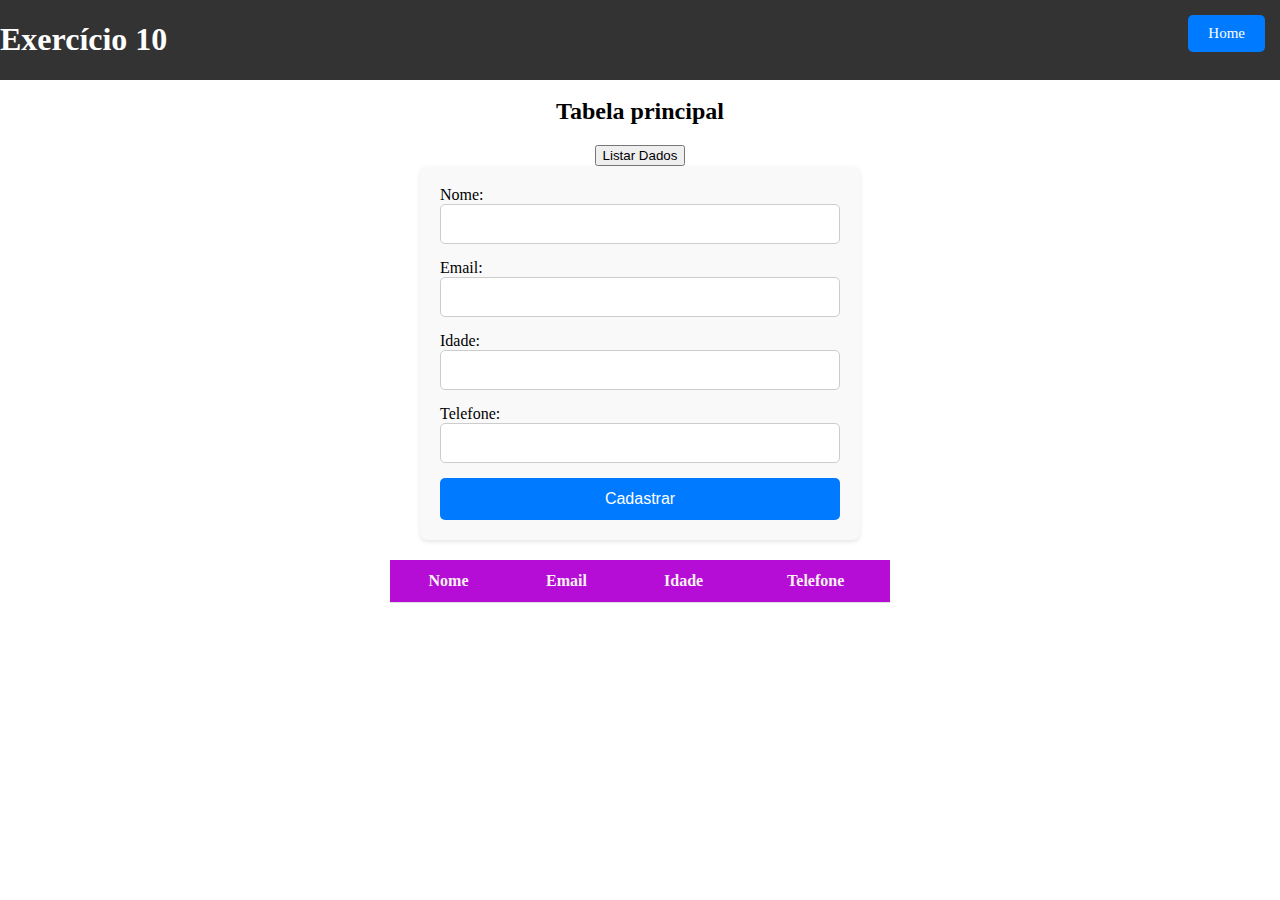
<file: exercicio10.html>
<!DOCTYPE html>
<html lang="en">
<head>
    <meta charset="UTF-8">
    <meta name="viewport" content="width=device-width, initial-scale=1.0">
    <link rel="stylesheet" href="tabela.css">
    <link rel="stylesheet" href="styles.css">
    <title>Exercício 10</title>
</head>
<body>
    <header>
        <h1>Exercício 10</h1>
        <nav>
            <li><a class="btn-title" href="index.html">Home</a></li>
        </nav>
    </header>
    <section id="conteudo">
        <h2>Tabela principal</h2>
            <section>
                <button onclick="listarDados()">Listar Dados</button>
            </section>

            <form id="formCadastro">
                <label for="nome">Nome:</label>
                <input type="text" id="nome" required>
        
                <label for="email">Email:</label>
                <input type="email" id="email" required>
        
                <label for="idade">Idade:</label>
                <input type="number" id="idade" required>
        
                <label for="telefone">Telefone:</label>
                <input type="text" id="telefone" required>
        
                <button type="button" onclick="cadastrarDado()">Cadastrar</button>
            </form>

            <table id="dadosTabela">
                <thead>
                    <tr>
                        <th>Nome</th>
                        <th>Email</th>
                        <th>Idade</th>
                        <th>Telefone</th>
                    </tr>
                </thead>
                <tbody>

                </tbody>
            </table>
    </section>
</body>
<script>
    function listarDados() {
        fetch("http://demo3298209.mockable.io/exercicio10")
            .then(response => response.json())
            .then(data => {
                let corpoTabela = document.querySelector("#dadosTabela tbody");
                corpoTabela.innerHTML = "";

                data.forEach(user => {
                    let linha = document.createElement("tr");

                    linha.innerHTML = `
                    <td>${user.nome}</td>
                    <td>${user.email}</td>
                    <td>${user.idade}</td>
                    <td>${user.telefone}</td>
                `;

                    corpoTabela.appendChild(linha);
                });
            })
            .catch(error => console.error("Erro ao buscar os dados:", error));
    }

    function cadastrarDado() {
    const nome = document.getElementById("nome").value;
    const email = document.getElementById("email").value;
    const idade = document.getElementById("idade").value;
    const telefone = document.getElementById("telefone").value;

    if (!nome || !email || !idade || !telefone) {
        alert("Por favor, preencha todos os campos.");
        return; 
    }

    const novoDado = {
        nome: nome,
        email: email,
        idade: idade,
        telefone: telefone
    };

    fetch("http://demo3298209.mockable.io/exercicio10", {
        method: "POST",
        headers: {
            "Content-Type": "application/json"
        },
        body: JSON.stringify(novoDado)
    })
    .then(response => {
        if (response.ok) { 
            return response.json();
        } else {
            throw new Error("Erro ao cadastrar o dado.");
        }
    })
    .then(data => {
        console.log("Dado cadastrado com sucesso:", data);
        alert("Dado cadastrado com sucesso!");

        document.getElementById("formCadastro").reset();

        adicionarDadoNaTabela(novoDado);
    })
    .catch(error => {
        console.error("Erro ao cadastrar o dado:", error);
        alert("Erro ao cadastrar o dado. Tente novamente.");
    });
}

function adicionarDadoNaTabela(dado) {
    const corpoTabela = document.querySelector("#dadosTabela tbody");

    const linha = document.createElement("tr");

    linha.innerHTML = `
        <td>${dado.nome}</td>
        <td>${dado.email}</td>
        <td>${dado.idade}</td>
        <td>${dado.telefone}</td>
    `;

    corpoTabela.appendChild(linha);
}


</script>
</html>
</file>
<file: tabela.css>
#conteudo {
    display: flex;
    padding: 70px;
    flex-direction: column;
    align-items: center;
}

#dadosTabela {
    padding: 10px;
    width: 500px;
}

table {
    width: 100%;
    border-collapse: collapse;
    margin-top: 20px;
}

table th, table td {
    padding: 12px;
    border-bottom: 1px solid #ddd;
}

table th {
    background-color: #b50dd6;
    color: #f7f0f0;
}

table tr:hover {
    background-color: #b60ed848;
}

#formCadastro {
    background-color: #f9f9f9;
    padding: 20px;
    border-radius: 8px;
    box-shadow: 0 2px 4px rgba(0, 0, 0, 0.1);
    max-width: 400px;
    margin: 0 auto;
}

form#formCadastro input {
    width: 100%;
    padding: 10px;
    margin-bottom: 15px;
    border: 1px solid #ccc;
    border-radius: 5px;
    font-size: 16px;
    box-sizing: border-box; 
    transition: border-color 0.3s ease;
}

form#formCadastro button {
    width: 100%;
    padding: 12px;
    background-color: #007bff;
    color: #fff;
    border: none;
    border-radius: 5px;
    font-size: 16px;
    transition: background-color 0.3s ease;
}

form#formCadastro button:hover {
    background-color: #0056b3;
}
</file>
<file: styles.css>
header {
    position: fixed;
            top: 0;
            left: 0;
            width: 100%;
            height: 80px;
            background: #333;
            color: white;
            text-align: center;
            display: flex;
            justify-content: space-between;
}

nav {
    display: flex;
    list-style: none;
}

li {
    margin: 5px;
}

a {
    text-decoration: none;
}
.btn-title, .btn-footer {
    margin: 10px;
    padding: 10px 20px;
    display: inline-block;
    border-radius: 5px;
    background-color:  #007bff;
    font-size: 15px;
    color: white;  
}

.btn-title:hover {
    background-color: #0056b3; 
}

.btn-footer:hover {
    background-color: #0056b3; 
}

#Aviao {
    display: flex;
    padding: 5px;
    justify-content: space-evenly;
}

.img-aviao {
    height: 200px;
    width: 350px;
}

#titulo {
text-align: center;
}

footer {
    background-color: grey;
    position: relative;
    bottom: 0;
    left: 0;
    width: 100%;
    align-items: center;
    display: flex;
    justify-content: space-between;
}

.img-footer {
    width: 100px;
    height: 70px;
    margin: 5px;
}

#centralizar {
    display: flex;
    flex-direction: column;
    justify-content: center;
    align-items: center;
    width: 100%;
    margin: 4px;
}
</file>
